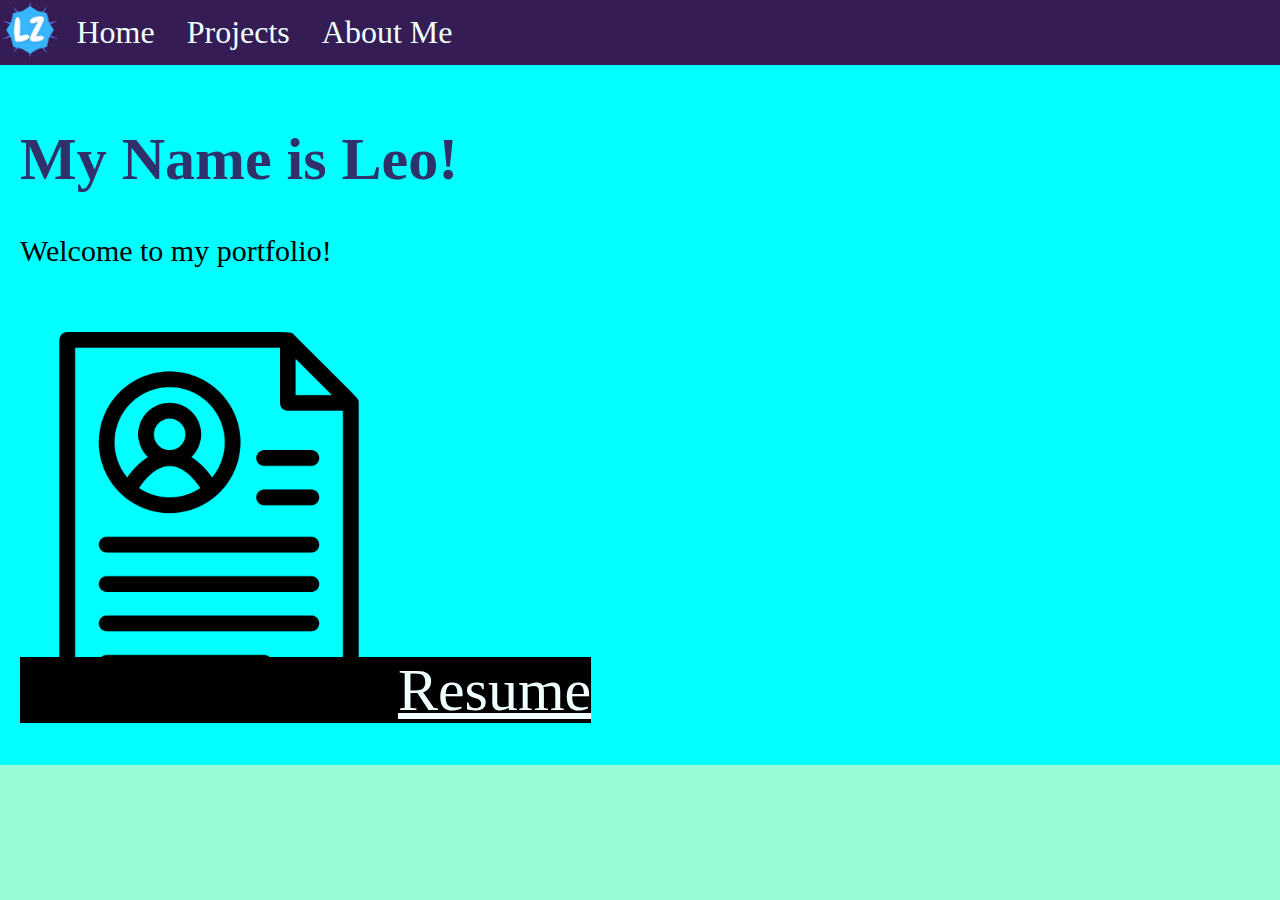
<file: index.html>
<!DOCTYPE html>
<html>
<head>
<title>Leo Zhao</title>
<link rel="icon" type="image/png" href="/Images/Logo.png">
<link rel="stylesheet" href="MainStyle.css">
</head>

<body>
    <div class="menu">
        <div>
            <img src="Images/Logo.png" class="logo">
        </div>

        <div>
        <a href="index.html">Home</a>
        </div>

        <div>
        <a href="Projects.html">Projects</a>
        </div>


        <div>
        <a href="">About Me</a>
        </div>

    </div>

    <div class="container">
        <div>
            <h1>My Name is Leo!</h1>
            <p>Welcome to my portfolio!</p>
            <br>
            <a href="Images/Resume.pdf" target="_blank"><img src="Images/resumeIcon.png" class="icon">Resume</a>

        </div>

        <div>
        </div>
    </div>


</body>
</html>
</file>
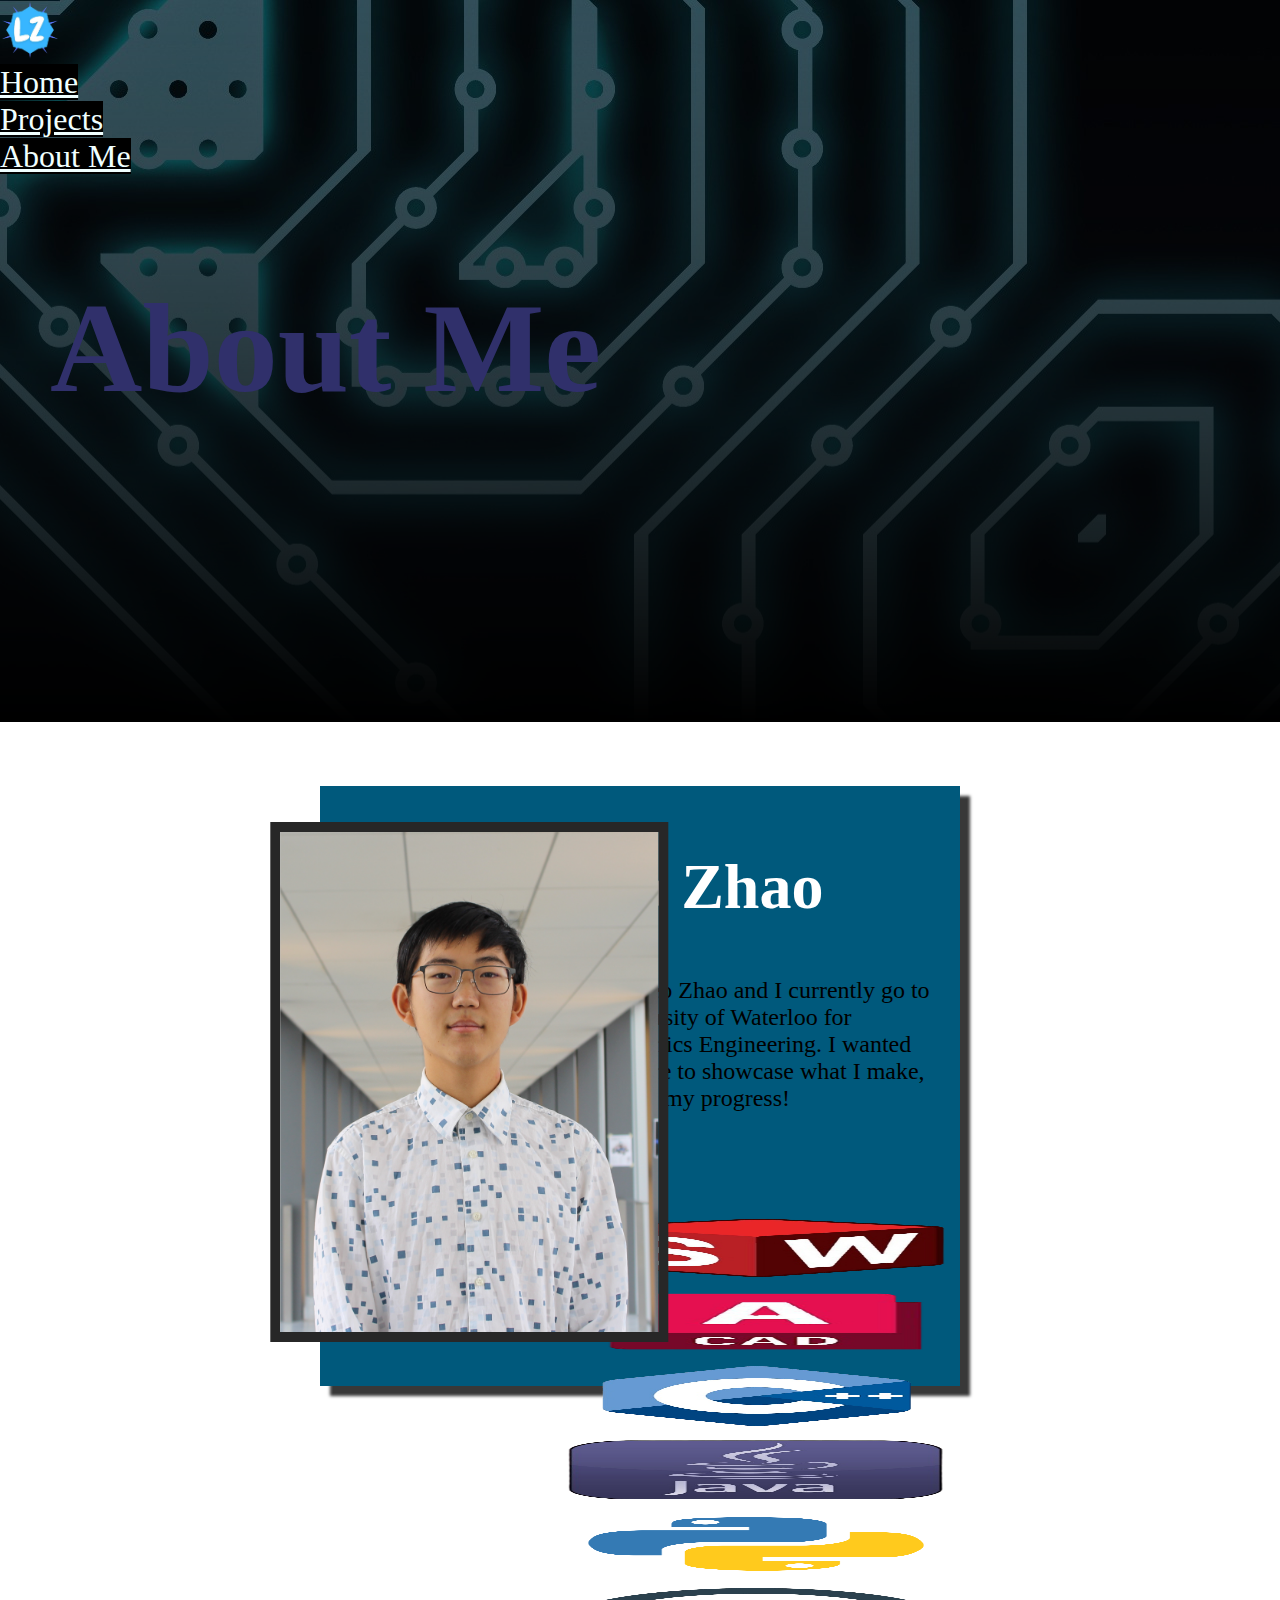
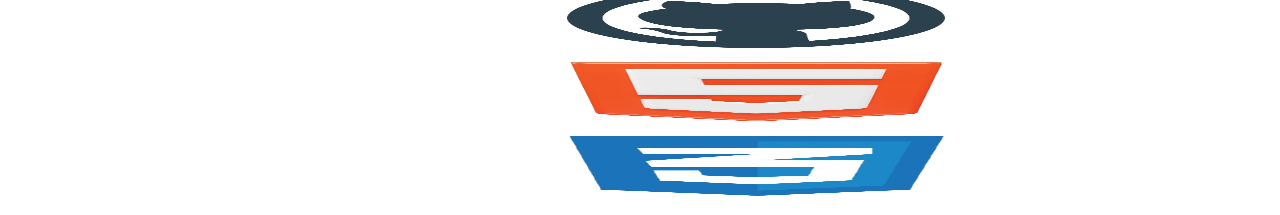
<file: about.html>
<!DOCTYPE html>
<html>
    <head>
        <title>Leo Zhao</title>
        <link rel="icon" type="image/png" href="./Images/Logo.png?">
        
        <!--Google Font-->
        <link rel="preconnect" href="https://fonts.googleapis.com">
        <link rel="preconnect" href="https://fonts.gstatic.com" crossorigin>
        <link href="https://fonts.googleapis.com/css2?family=Gravitas+One&family=
        Jersey+10&family=Raleway:ital,wght@0,100..900;1,100..900&display=swap" 
        rel="stylesheet">

        <link rel="stylesheet" href="MainStyle.css">
        <link rel="stylesheet" href="ProjectStyle.css">
        <link rel="stylesheet" href="about.css">
    </head>


    <body>
        <div class="title_image background_tint">
            <nav>
                <div>
                    <img src="Images/Logo.png" class="logo">
                </div>

                <div>
                <a href="index.html">Home</a>
                </div>

                <div>
                <a href="Projects.html">Projects</a>
                </div>

                <div>
                <a href="about.html" class="current">About Me</a>
                </div>
            </nav>

            <h1>About Me</h1>
        </div>

        <div class="box">
            <div class="grid_lay">
                <div>
                    <img src="Images/About/Portrait.jpg" class="portrait">
                </div>
                <div>
                    <h2>Leo Zhao</h2>
                    <p>Hi, I'm Leo Zhao and I currently go to the University of Waterloo 
                        for Mechatronics Engineering. I wanted somewhere to showcase what 
                        I make, and to see my progress!
                    </p>
                    <h3>Skills: </h3>
                    <img class="clipart" src="Images/About/SolidWorks.png">
                    <img class="clipart" src="Images/About/AutoCAD.png">
                    <img class="clipart" src="Images/About/C++.png">
                    <img class="clipart" src="Images/About/Java.png">
                    <img class="clipart" src="Images/About/Python.png">
                    <img class="clipart" src="Images/About/GitHub.png">
                    <img class="clipart" src="Images/About/HTML.png">
                    <img class="clipart" src="Images/About/CSS.png">

                </div>
            </div>
        </div>
        
    </body>

</html>
</file>
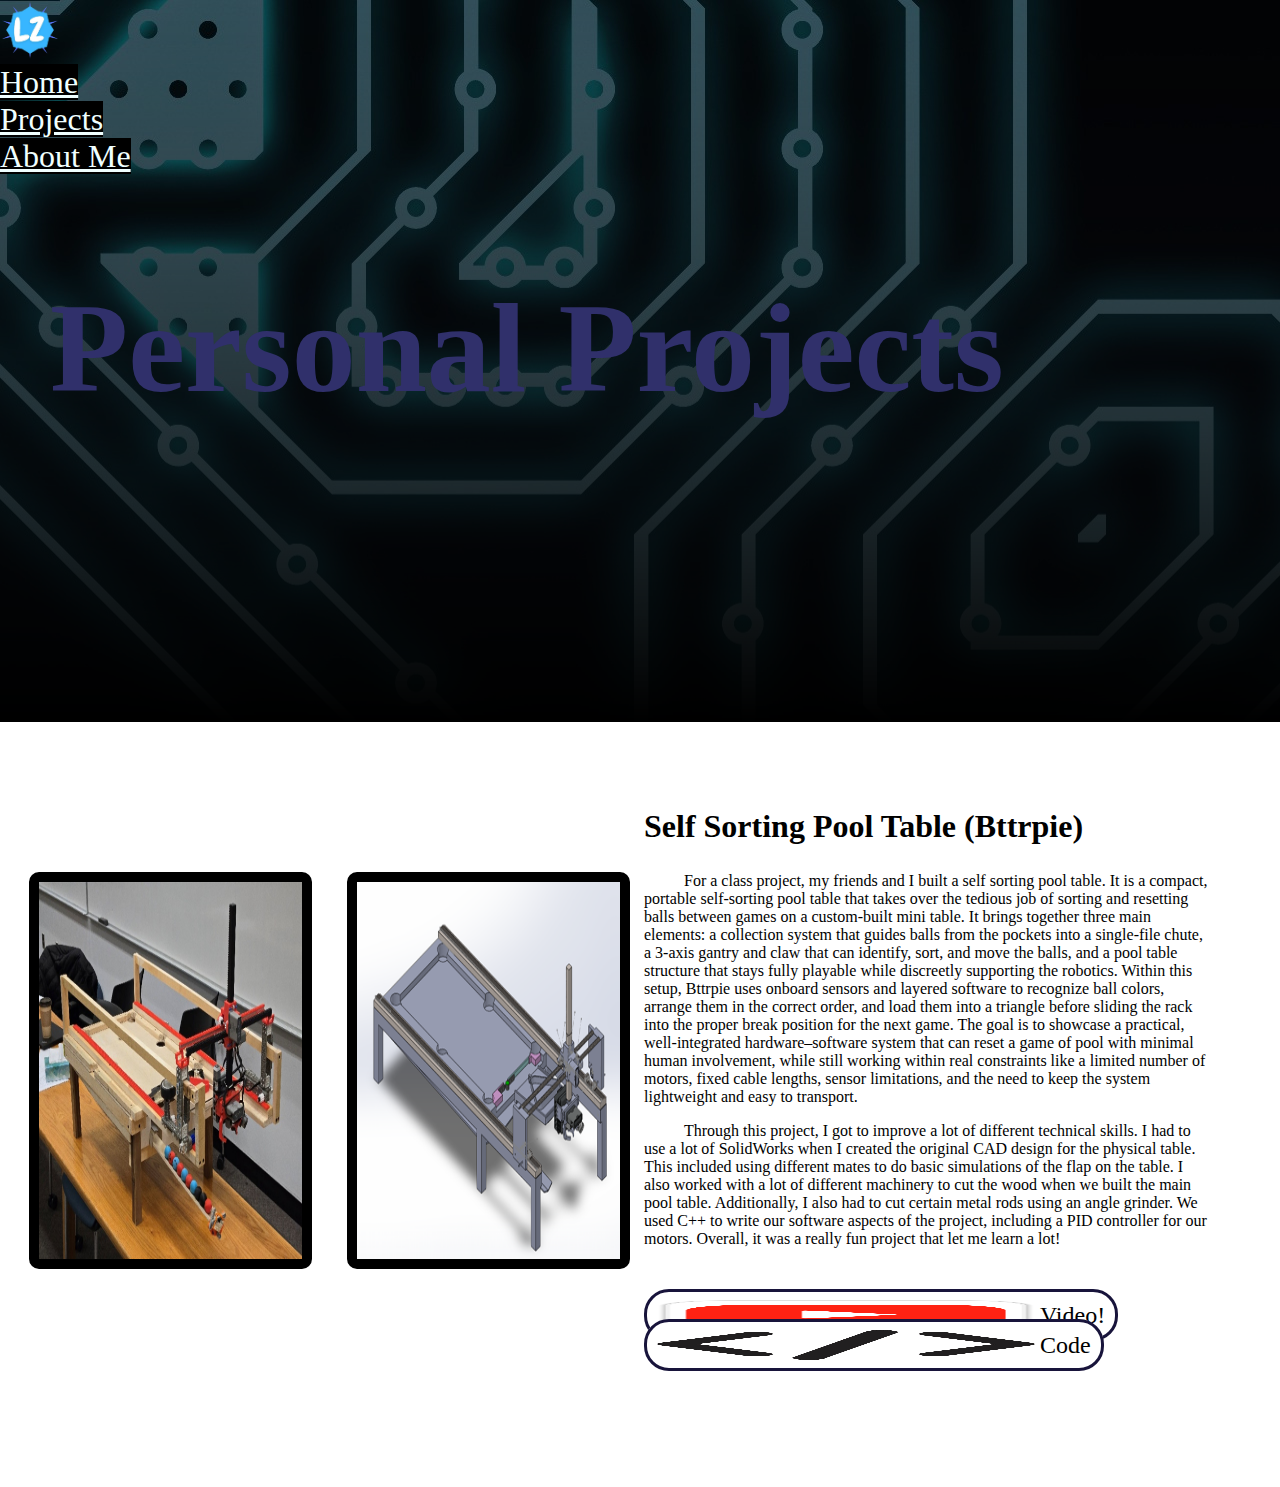
<file: Projects.html>
<!DOCTYPE html>
<html>
    <head>
        <title>Leo Zhao</title>
        <link rel="icon" type="image/png" href="./Images/Logo.png?">

        <!--Google Font-->
        <link rel="preconnect" href="https://fonts.googleapis.com">
        <link rel="preconnect" href="https://fonts.gstatic.com" crossorigin>
        <link href="https://fonts.googleapis.com/css2?family=Gravitas+One&family=
        Jersey+10&family=Raleway:ital,wght@0,100..900;1,100..900&display=swap" 
        rel="stylesheet">

        <!--CSS stylesheets-->
        <link rel="stylesheet" href="MainStyle.css">
        <link rel="stylesheet" href="ProjectStyle.css">
    </head>


    <body>
        <div class="title_image background_tint">
            <nav>
                <div>
                    <img src="Images/Logo.png" class="logo">
                </div>

                <div>
                <a href="index.html">Home</a>
                </div>

                <div>
                <a href="Projects.html" class="current">Projects</a>
                </div>


                <div>
                <a href="about.html">About Me</a>
                </div>
            </nav>
            
            <h1>Personal Projects</h1>
        </div>

        <div class="block columns">
            
            <div>
                <img src="Images/Projects/Table.jpg" class="diagram">
                
            </div>
            <div>
                <img src="Images/Projects/TableCAD.png" class="diagram">
            </div>
            <div>
                <h2>Self Sorting Pool Table (Bttrpie) </h2>
                
                <p>For a class project, my friends and I built a self sorting pool table. 
                    It is a compact, portable self-sorting pool table that takes over
                    the tedious job of sorting and resetting balls between games on a 
                    custom-built mini table. It brings together three main elements: a 
                    collection system that guides balls from the pockets into a 
                    single-file chute, a 3-axis gantry and claw that can identify, sort, 
                    and move the balls, and a pool table structure that stays fully 
                    playable while discreetly supporting the robotics. Within this setup, 
                    Bttrpie uses onboard sensors and layered software to recognize ball 
                    colors, arrange them in the correct order, and load them into a 
                    triangle before sliding the rack into the proper break position for 
                    the next game. The goal is to showcase a practical, well-integrated 
                    hardware–software system that can reset a game of pool with minimal 
                    human involvement, while still working within real constraints like 
                    a limited number of motors, fixed cable lengths, sensor limitations, 
                    and the need to keep the system lightweight and easy to transport. 
                </p>
                <p>
                    Through this project, I got to improve a lot of different technical 
                    skills. I had to use a lot of SolidWorks when I created the original CAD design 
                    for the physical table. This included using different mates to 
                    do basic simulations of the flap on the table. I also worked with a lot of
                    different machinery to cut the wood when we built the main pool table.
                    Additionally, I also had to cut certain metal rods using an angle grinder.
                    We used C++ to write our software aspects of the project, 
                    including a PID controller for our motors. Overall, it was a really fun 
                    project that let me learn a lot!
                       
                </p>
                <br>
                <br>
                <a href="https://www.youtube.com/watch?v=3O0Q1q2LcDg" target="_blank" class="button" ><img src="Images/Projects/YouTubeLogo.png" title="Image from freeiconspng.com" class="icon">Video!</a>
                <a href="https://github.com/Amit-Weis/bttrpie" target="_blank" class="button" ><img src="Images/Projects/CodeIcon.png" class="icon">Code</a>

            </div>
            
        </div>

        <div class="bottom_space">
            <br>
        </div>

    </body>
</html>
</file>
<file: MainStyle.css>
body{
    background-color: rgb(154, 252, 214);
    margin: 0px;
    padding: 0px;
}

title{
    color: beige;
}

h1{
    color: rgb(48, 48, 107);
    font-family: verdana;
    font-size: 200%;
}

p{
    color: black;
}

img {
    width: 10cm;
    height: 10cm;
}

a {
    background-color: black;
    color: azure;
    font-size: 200%;
}

.logo {
    width: 1.6cm;
    height: 1.6cm;

}


.container {
    display: grid;
    grid-template-columns: 1fr;
    background-color: aqua;
    padding: 10px; 
}

.container div {
    padding: 10px;
    font-size: 30px;

}

.menu {
    display: flex;
    flex-direction: row;
    background-color: #351c55;
    border: 0px;
    margin: 0px;
    padding: 0px;
    
}

.menu div a {
    display: block;
    background-color: #351c55;
    padding: 14px 16px;
    text-decoration: none;
}

.menu div a:hover {
    background-color: rgb(54, 125, 192);
    color: #351c55;
}

@keyframes MyAnimation {
    from {background-color: aqua;}
    to {background-color: beige;}
}
</file>
<file: ProjectStyle.css>
body {
    background-color: rgb(255, 255, 255);
}

.block {
    padding: 5px;
    background-color: white;
    
}

.title_image {
    background: linear-gradient(rgba(0,0,0,0), rgba(0, 0, 0, 1)), url(Images/Background.jpg);
}

h1 {
    margin: 50px;
    padding: 50px 0px 300px 0px;
    font-size: 800%;
}

.block h2 {
    color: #000000;
    font-size: 200%;
}

.block p {
    color: #000000;
    font-size: 100%;
    width: 90%;
    text-indent: 40px;
}


.columns {
    display: grid;
    grid-template-columns: 1fr 1fr 2fr;
    

}

.diagram{
    margin: 0px 10px 0px 20px;
    position: absolute;
    top: 50%;
    transform: translate(0%, -50%);
    width:85%;
    border: 10px solid #000000;
    border-radius: 10px;
    
}


.columns div {
    border: 4px solid rgba(0, 0, 0, 0);
    position: relative;
}

.icon {
    height: 30px;
}

.button {
    background-color: rgb(255, 255, 255);
    border: 3px solid rgb(24, 20, 59) ;
    border-radius: 25px;
    padding: 10px;
    text-decoration: none;
    color: black;
    margin-right: 30px;
    font-size: 150%;
}


.button:hover {
    box-shadow:  0 4px 8px 0 rgba(0, 0, 0, 0.2), 0 6px 20px 0 rgba(0, 0, 0, 0.19);
}

.button img {
    vertical-align: -25%;
    margin-right: 5px;

}

.bottom_space {
    padding-top: 100px;
}
</file>
<file: about.css>
.box {
    background-color: rgb(0, 89, 124);
    vertical-align: middle;
    margin: 5% 25%;
}

.grid_lay {
    display: grid;
    grid-template-columns: 2fr 3fr;
    position: relative;
    height: 600px;
    box-shadow: 10px 10px 3px rgba(0, 0, 0, 0.781);
}

.grid_lay div {
    padding: 10px;
}

.portrait {
    height: 500px;
    border: 10px solid rgb(39, 39, 39);
    position: absolute;
    transform: translate(-15%, 5%);
}

h2 {
    font-size: 400%;
    color: white;
}

p {
    font-size: 150%;
}

.clipart {
    height: 60px;
    margin:5px;
}

h3 {
    color: white;
    font-size: 200%;
}
</file>
